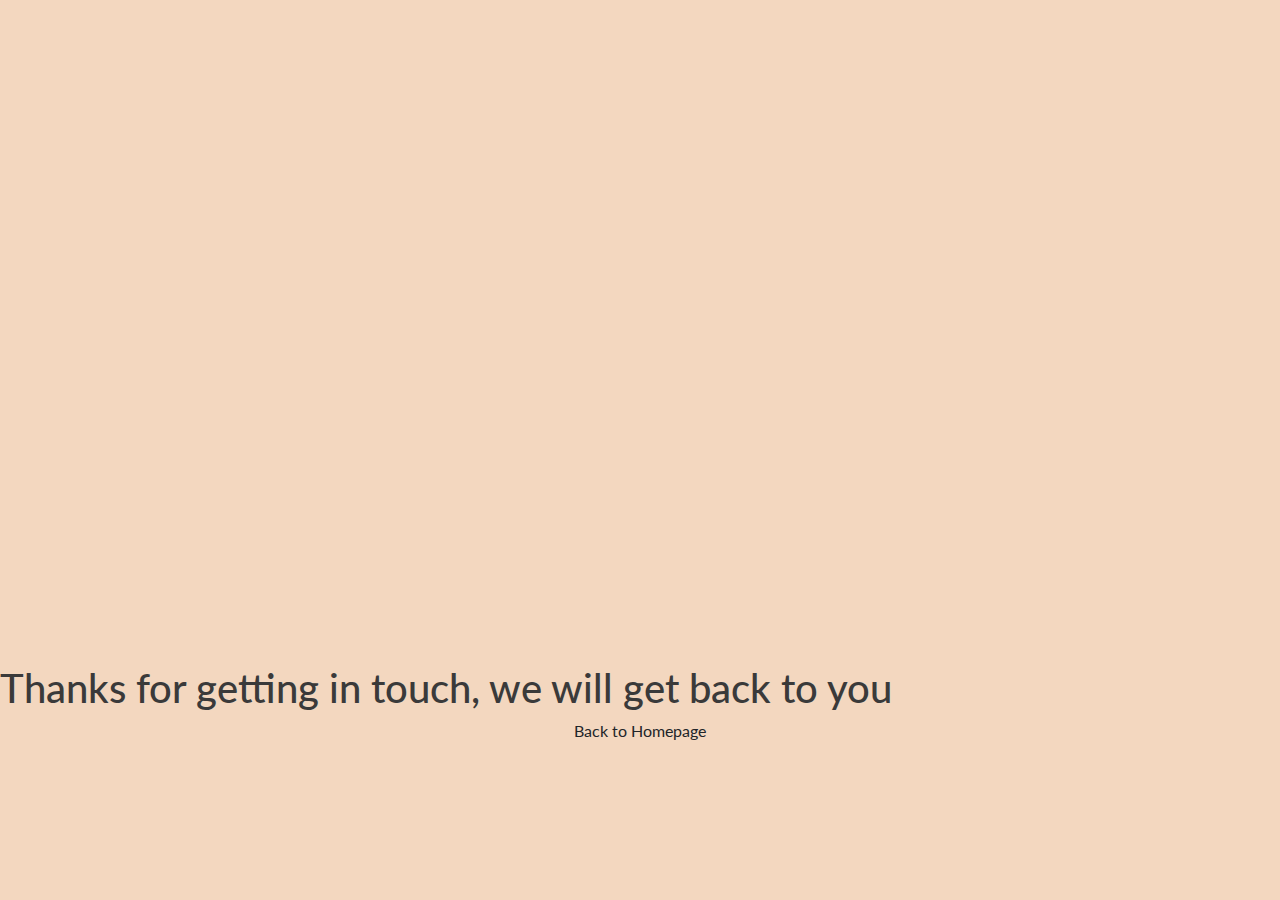
<file: thankyou.html>
<!DOCTYPE html>
<html lang="en">
  <head>
    <meta charset="UTF-8" />
    <meta name="viewport" content="width=device-width, initial-scale=1.0" />
    <title>Thankyou</title>
    <link
      rel="stylesheet"
      href="https://cdn.jsdelivr.net/npm/bootstrap@5.2.3/dist/css/bootstrap.min.css"
    />
    <script src="https://cdn.jsdelivr.net/npm/bootstrap@5.2.3/dist/js/bootstrap.bundle.min.js"></script>
    <link rel="stylesheet" href="assets/css/style.css" />
  </head>
  <body>
    <br />
    <h1 style="padding-top: 50%">
      Thanks for getting in touch, we will get back to you
    </h1>
    <a href="https://mikej87.github.io/Tioman-Island/" class="btn"
      >Back to Homepage</a
    >
  </body>
</html>
</file>
<file: assets/css/style.css>
/* Google fonts import */
@import url('https://fonts.googleapis.com/css2?family=Lato:wght@300&family=Oswald:wght@200;300;400;500;600;700&display=swap');

/* Asterisk wildcard selector to override default styles added by the browser */
* {
    box-sizing: border-box;
    margin: 0;
    padding: 0;
}

/* General styles */
body {
    min-height: 100vh;
    display: flex;
    flex-direction: column;
    background-color: #F3D7BF;
    /* Generic project styles */
    color: #3a3a3a;
    font-family: 'Lato', sans-serif;
}

h1 { 
    margin: 0;
}

h2 { 
    font-weight: bold;
    text-align:  center;
    color:#1b3b77;
}

.section { 
    padding: 4rem 0;
}

.section-container { 
    font-family: "lato", sans-serif;
    text-transform: uppercase;
    letter-spacing: 4px;
    color: #244d88;
    font-size: 2rem;
    text-align: center;
    font-weight: bold;
    margin-bottom: 2rem;
}

.island { 
    position: relative;
    height: 600px;
    width: 100%;
    box-shadow: 0 2px 2px #3a3a3a;
    background-image: url(../images/Sunbeach.jpg);
    background-position: center;
    background-repeat: no-repeat;
    background-size: cover;
    display: grid;
    place-items: start center;
}

.island-inner { 
    width: 100%;
    position: relative;
    height: 100%;
}

#logo { 
    color: #F3D7BF;
    font-weight: bold;
    text-align: center;
    font-size: clamp(1.5rem, 4vw, 3rem);
    line-height: 1.2;
    position: absolute;
    top: 2rem;
    left: 30%;
    transform: translateX(-50%);
    top: 400px;
}

.navwrap { 
    position: absolute;
    top: 1rem;
    left: 1rem;
}

#menu { 
    font-size: 110%;
    letter-spacing: 2px;
    list-style-type: none;
    display: none;
    gap: 1rem
}

#menu > li { 
    margin: 0;
}

#menu a { 
    text-decoration: none;
    color: #1b3b77;
}

#menu a:hover { 
    border-bottom: 1px solid #3a3a3a;
}

.nav-toggle { 
    display: none;
}

.nav-toggle-label { 
    font-size: 1.5rem;
    color: #1b3b77;
    cursor: pointer;
    display: inline-flex;
    align-items: center;
    gap: 0.5rem;
}

.nav { 
    display: block;
}

.nav-toggle:checked + .nav-toggle-label + .nav { 
    display: block;
}

@media (min-width: 768px) { 

    .nav-toggle-label { 
        display: none;
    }
  

    #menu { 
        display: flex;
    }
}

main { 
    flex: 1 0 auto;
}

.about { 
    display: grid;
    grid-template-columns: 200px 1fr;
    gap: 1.25rem;
    align-items: start;
    padding: 20px;
}

.about-image { 
    width: 100%;
    height: auto;
    
    
}

.about-text { 
    display: flex;
    gap: 1rem;
    
    
}

@media (min-width: 992px) { 
    .about { 
        grid-template-columns: 600px 1fr;
    }
}

.jungle-section { 
    display: grid;
    grid-template-columns: 1fr;
    gap: 1.25rem;
    align-items: start;
}

.jungle-reverse { 
    grid-auto-flow: dense;
}

.jungle-text { 
    display: grid;
    gap: 1rem;
}

.accomodation { 
    display: inline-block;
    grid-template-columns: 1fr;
    gap: 1.25rem;
    align-items: start;
    color:#1b3b77;
    text-align: center;
    padding: 40px;
    
}

.accomodation-text { 
    display: row;
    gap: 1rem;
    margin-left: 600px;
    font-size: 1.5rem;
    max-width: 600px;
    margin: 0;
}

@media (min-width: 992px) { 
    .jungle-section { 
        grid-template-columns: 1fr 600px;
    }
    .jungle-reverse { 
        grid-template-columns: 600px 1fr;
    }
    .accomodation { 
        grid-template-columns: 1fr 600px;
    }
    .accomodation-text {
        grid-template-columns: 1fr 600px;
    }
}

.image1 { 
    width: 100%;
    height: auto;
}

.image--square { 
    width: 100%;
    height: 400px;
    object-fit: cover;
}

.image2 { 
    width:100%;
    height: auto;
    position: left;
    padding: 60px;
}

.image3 { 
     width:100%;
    height: 400px;
    position: center;
    padding: 60px;
    background-position: center;
    background-repeat: no-repeat;
    background-size: cover;
}

p { 
    color: #1b3b77;
    background-color: #F3D7BF;
    font-size: 1rem;
    font-style: italic;
    max-width: 600px;
    opacity: 0.99;
    font-weight: bold;
    margin: 0 auto;
    align-items: center;
}

.carousel { 
    width: 100%;
    max-width: 600px;
    margin: 0 auto;
}

.carousel .carousel-item img { 
    width: 100%;
    height: 600px;
    object-fit: cover;
}

.history { 
    width: 100%;
    height: 600px;
    background-image: url(../assets/images/tioman-TwinPeaks.jpg) no-repeat center center/cover;
    position: relative;
    margin: 3rem auto 1.5rem;
    max-width: 500px;
}

#cover-text { 
    background-color: #F3D7BF;
    font-size: 150%;
    position: absolute;
    bottom: 30px;
    width: 80%;
    min-height: 200px;
    padding: 40px 10px 10px;
    left: 50%;
    transform: translateX(-50%)
}

#cover-text > h2 { 
    color:#1b3b77;
    margin: 0;
}

.gallery { 
    display: grid;
    grid-template-columns: repeat(2, 1fr);
    gap: 20px;
    padding: 20px 0 20px;
}

.gallery-item { 
    width: 100%;
    height: auto;
}

#gallery {
    text-align: center;
}

@media (min-width: 992px) {
    .gallery { 
        grid-template-columns: repeat(3, 1fr  );
    }
}

#contactus { 
    text-align: center;
    color:#1b3b77;
}

.form-label { 
    color: #244d88;
    text-decoration: underline;
    display: block;
    margin-top: 1rem;
}

.name { 
    color: #F3D7BF;
    background-color: #1b3b77;
    padding: 0.25rem 0.5rem;
    display: inline-block;
    font-weight: bold;
}

.email { 
    color: #F3D7BF;
    background-color: #1b3b77;
    font-weight: bold;
    padding: 0.25rem 0.5rem;
    display: inline-block;
}

.contact-form { 
    max-width: 480px;
    margin: 0 auto;
    display: grid;
    gap: 0.75rem;
}

input[type="checkbox"] {
    display: none;
}

#social-networks { 
    text-align: center;
    padding: 20px 0;
    display: flex;
    justify-content: space-evenly;
    list-style-type: none;
    background-color: #F3D7BF;
}

#social-networks i { 
    font-size: 160%;
    padding: 5%;
    color: #3a3a3a;
}

.footer { 
    width: 100%;
    margin-top: 2rem;
    border: 1px solid #1b3b77;
    bottom: 0;
}
</file>
